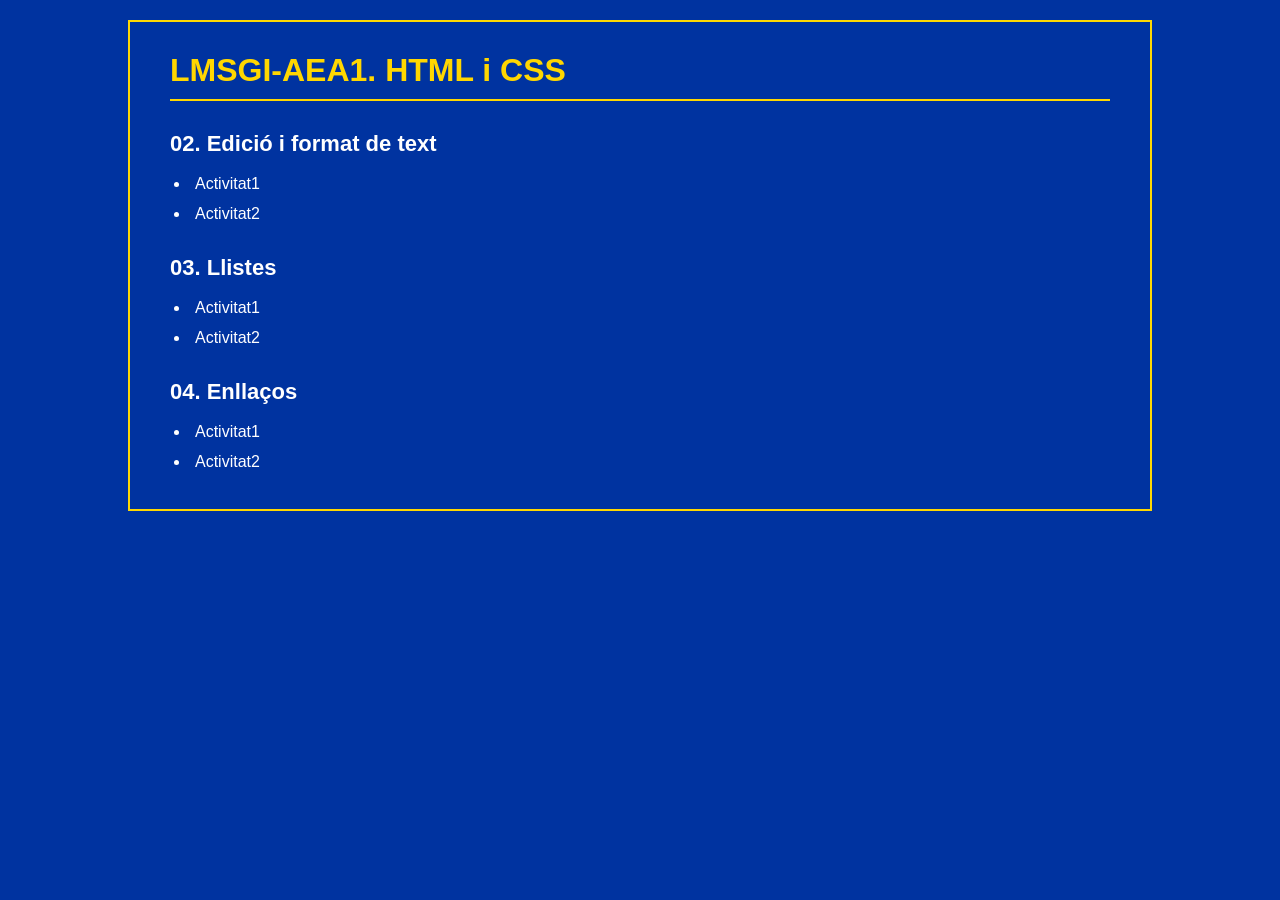
<file: index.html>
<!DOCTYPE html>
<html lang="ca">
<head>
    <meta charset="UTF-8">
    <meta name="viewport" content="width=device-width, initial-scale=1.0">
    <title>LMSGI-AEA1. HTML i CSS</title>
    <link rel="stylesheet" href="estil.css">
</head>
<body>

    <div class="container">
        <h1>LMSGI-AEA1. HTML i CSS</h1>

        <h2>02. Edició i format de text</h2>
        <ul>
            <li><a href="Clases%20segundo/02.%20Edici%C3%B3%20i%20format%20del%20text/Activitats/Activitat1/activitat1Text.html">Activitat1</a></li>
            <li><a href="Clases%20segundo/02.%20Edici%C3%B3%20i%20format%20del%20text/Activitats/Activitat2/activitat2Text.html">Activitat2</a></li>
        </ul>

        <h2>03. Llistes</h2>
        <ul>
            <li><a href="Clases%20segundo/03_Llistes/activitats/activitat1/activitat1Llistes.html">Activitat1</a></li>
            <li><a href="Clases%20segundo/03_Llistes/activitats/activitat2/activitat2Llistes.html">Activitat2</a></li>
        </ul>

        <h2>04. Enllaços</h2>
        <ul>
            <li><a href="05_Enllacos/activitat1.html">Activitat1</a></li>
            <li><a href="05_Enllacos/activitat2.html">Activitat2</a></li>
        </ul>
    </div>

</body>
</html>
</file>
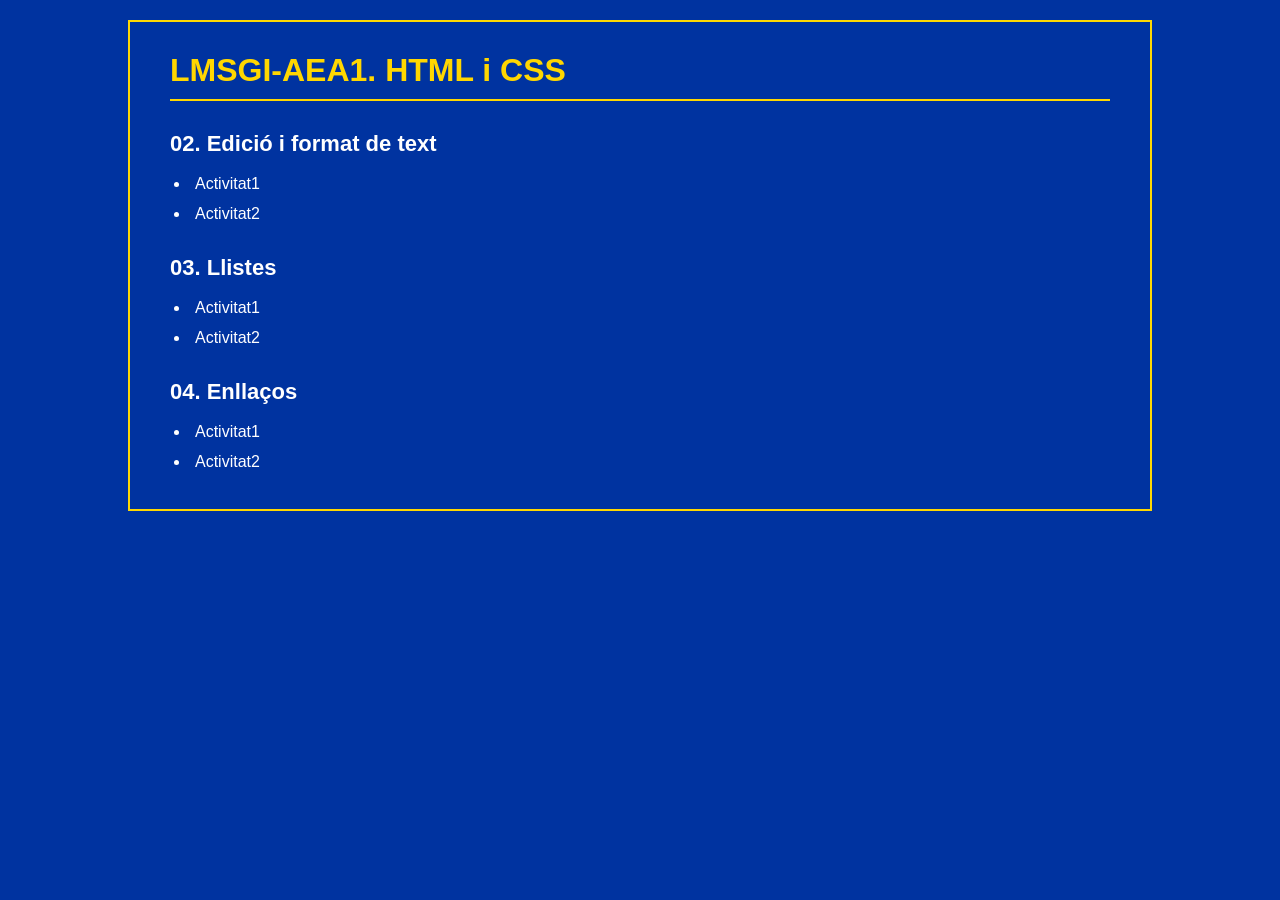
<file: Clases segundo/04. Enllaços/Activitat 1/index.html>
<!DOCTYPE html>
<html lang="ca">
<head>
    <meta charset="UTF-8">
    <meta name="viewport" content="width=device-width, initial-scale=1.0">
    <title>LMSGI-AEA1. HTML i CSS</title>
    <link rel="stylesheet" href="estil.css">
</head>
<body>

    <div class="container">
        <h1>LMSGI-AEA1. HTML i CSS</h1>

        <h2>02. Edició i format de text</h2>
        <ul>
            <li><a href="https://github.com/adrianespinosa-es/Lenguaje-de-marcas/blob/main/Clases%20segundo/02.%20Edici%C3%B3%20i%20format%20del%20text/Activitats/Activitat1/activitat1Text.html">Activitat1</a></li>
            <li><a href="https://github.com/adrianespinosa-es/Lenguaje-de-marcas/blob/main/Clases%20segundo/02.%20Edici%C3%B3%20i%20format%20del%20text/Activitats/Activitat2/activitat2Text.html">Activitat2</a></li>
        </ul>

        <h2>03. Llistes</h2>
        <ul>
            <li><a href="https://github.com/adrianespinosa-es/Lenguaje-de-marcas/blob/main/Clases%20segundo/03_Llistes/activitats/activitat1/activitat1Llistes.html">Activitat1</a></li>
            <li><a href="https://github.com/adrianespinosa-es/Lenguaje-de-marcas/blob/main/Clases%20segundo/03_Llistes/activitats/activitat2/activitat2Llistes.html">Activitat2</a></li>
        </ul>

        <h2>04. Enllaços</h2>
        <ul>
            <li><a href="05_Enllacos/activitat1.html">Activitat1</a></li>
            <li><a href="05_Enllacos/activitat2.html">Activitat2</a></li>
        </ul>
    </div>

</body>
</html>
</file>
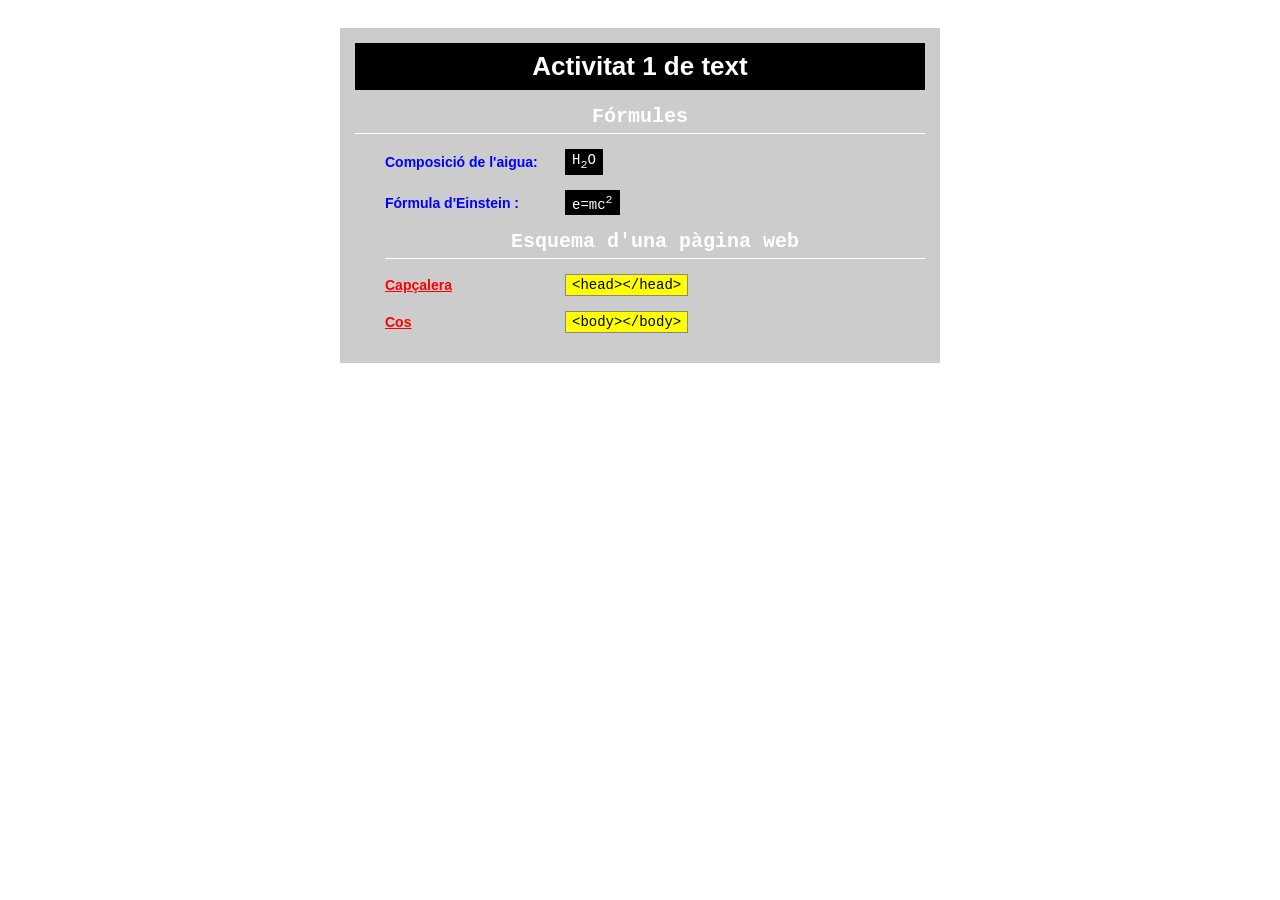
<file: Clases segundo/02. Edició i format del text/Activitats/Activitat1/activitat1Text.html>
<!DOCTYPE html>
<html lang="ca">
<head>
    <meta charset="UTF-8">
    <meta name="viewport" content="width=device-width, initial-scale=1.0">
    <title>Activitat 1 de text</title>
    <link rel="stylesheet" href="activitat1Text.css">
</head>
<body>

    <div class="contenedor">
        <!-- Encabezado principal -->
        <h1>Activitat 1 de text</h1>

        <!-- Seccion Formules -->
        <h2>Fórmules</h2>
        <div class="linea"></div>

        <div class="filas-contenedor">
            <div class="fila">
                <span class="etiqueta blau">Composició de l'aigua:</span>
                <span class="resultado fondo-negro">H<sub>2</sub>O</span>
            </div>

            <div class="fila">
                <span class="etiqueta blau">Fórmula d'Einstein :</span>
                <span class="resultado fondo-negro">e=mc<sup>2</sup></span>
            </div>

            <!-- Seccion Esquema -->
            <h2>Esquema d'una pàgina web</h2>
            <div class="linea"></div>

            <div class="fila">
                <span class="etiqueta vermell negreta subrayado">Capçalera</span>
                <span class="resultado fondo-amarillo">&lt;head&gt;&lt;/head&gt;</span>
            </div>

            <div class="fila">
                <span class="etiqueta vermell negreta subrayado">Cos</span>
                <span class="resultado fondo-amarillo">&lt;body&gt;&lt;/body&gt;</span>
            </div>
        </div>
    </div>

</body>
</html>
</file>
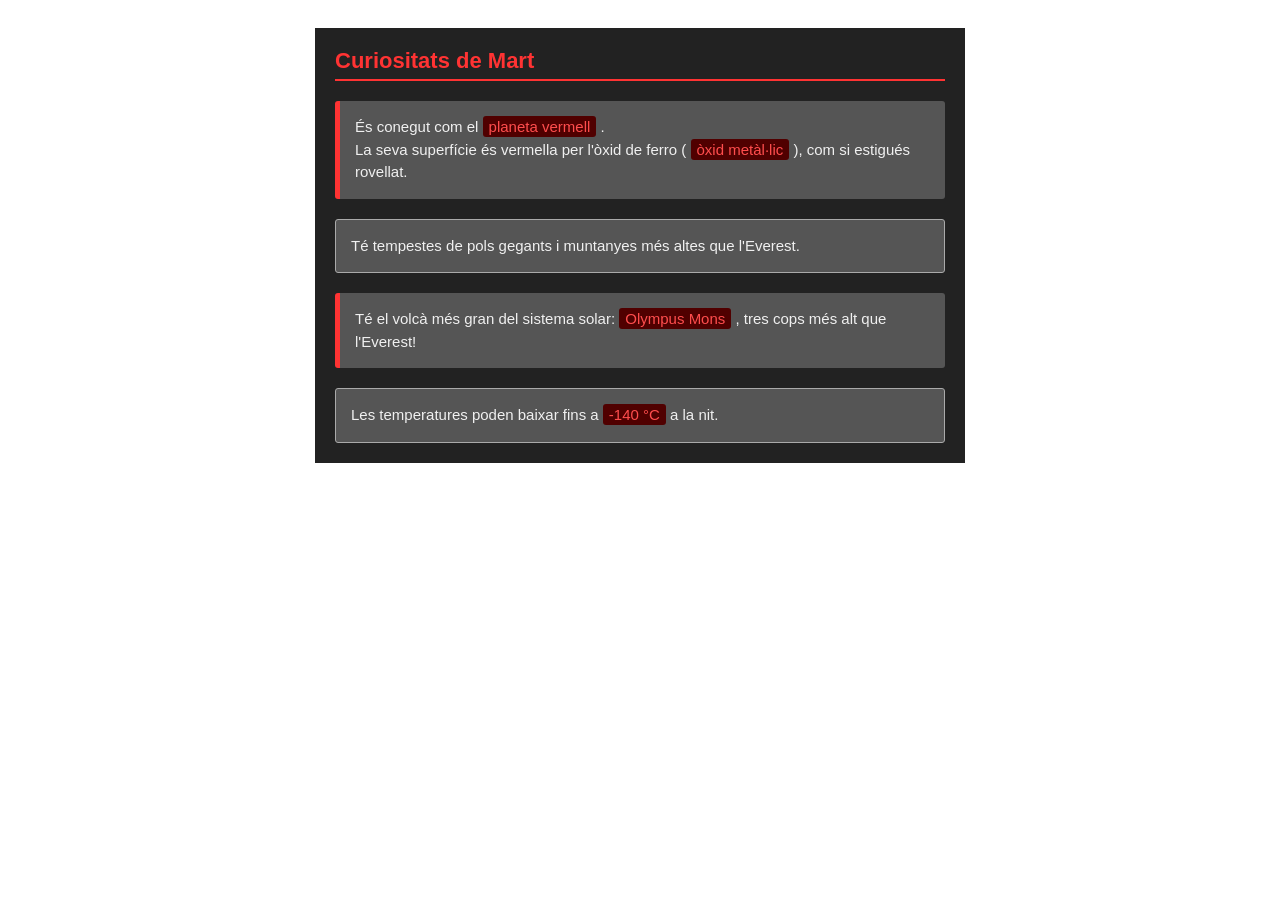
<file: Clases segundo/02. Edició i format del text/Activitats/Activitat2/activitat2Text.html>
<!DOCTYPE html>
<html lang="ca">
<head>
    <meta charset="UTF-8">
    <meta name="viewport" content="width=device-width, initial-scale=1.0">
    <title>Curiositats de Mart</title>
    <link rel="stylesheet" href="activitat2Text.css">
</head>
<body>

    <div class="contenedor-principal">
        <!-- Título principal con línea inferior -->
        <h1>Curiositats de Mart</h1>

        <!-- Párrafo 1 (con borde rojo lateral) -->
        <div class="caja caja-borde-rojo">
            <p>
                És conegut com el <span class="destacat">planeta vermell</span> .<br>
                La seva superfície és vermella per l'òxid de ferro ( <span class="destacat">òxid metàl·lic</span> ), com si estigués rovellat.
            </p>
        </div>

        <!-- Párrafo 2 (con borde claro completo) -->
        <div class="caja caja-borde-gris">
            <p>Té tempestes de pols gegants i muntanyes més altes que l'Everest.</p>
        </div>

        <!-- Párrafo 3 (con borde rojo lateral) -->
        <div class="caja caja-borde-rojo">
            <p>
                Té el volcà més gran del sistema solar: <span class="destacat">Olympus Mons</span> , tres cops més alt que l'Everest!
            </p>
        </div>

        <!-- Párrafo 4 (con borde claro completo) -->
        <div class="caja caja-borde-gris">
            <p>
                Les temperatures poden baixar fins a <span class="destacat">-140 °C</span> a la nit.
            </p>
        </div>
    </div>

</body>
</html>
</file>
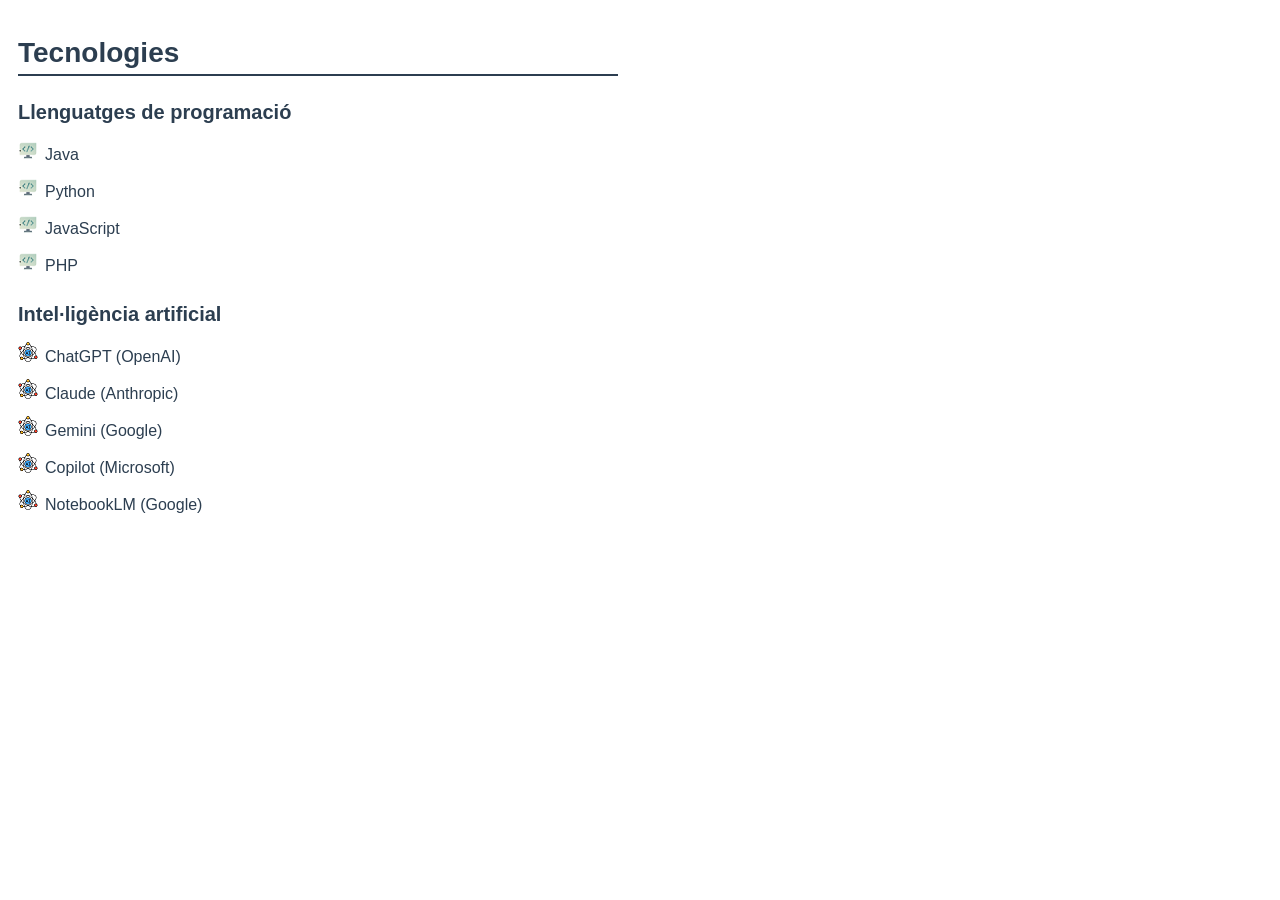
<file: Clases segundo/03_Llistes/activitats/activitat1/activitat1Llistes.html>
<!DOCTYPE html>
<html lang="ca">
<head>
    <meta charset="UTF-8">
    <meta name="viewport" content="width=device-width, initial-scale=1.0">
    <title>Tecnologies</title>
    <link rel="stylesheet" href="activitat1Llistes.css">
</head>
<body>

    <div class="container">
        <h1>Tecnologies</h1>

        <h2>Llenguatges de programació</h2>
        <ul class="llista-programacio">
            <li>Java</li>
            <li>Python</li>
            <li>JavaScript</li>
            <li>PHP</li>
        </ul>

        <h2>Intel·ligència artificial</h2>
        <ul class="llista-ai">
            <li>ChatGPT (OpenAI)</li>
            <li>Claude (Anthropic)</li>
            <li>Gemini (Google)</li>
            <li>Copilot (Microsoft)</li>
            <li>NotebookLM (Google)</li>
        </ul>
    </div>

</body>
</html>
</file>
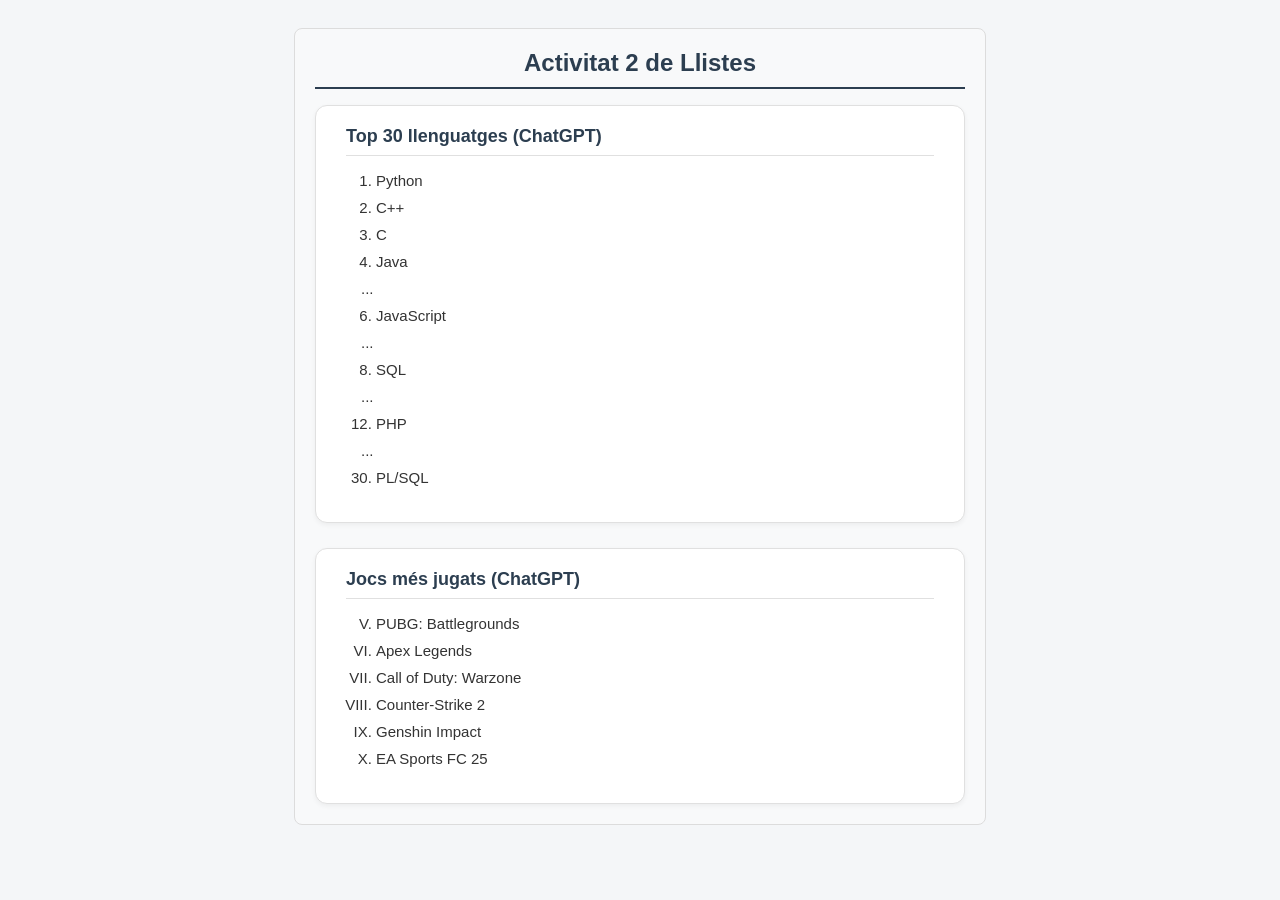
<file: Clases segundo/03_Llistes/activitats/activitat2/activitat2Llistes.html>
<!DOCTYPE html>
<html lang="ca">
<head>
    <meta charset="UTF-8">
    <meta name="viewport" content="width=device-width, initial-scale=1.0">
    <title>Activitat 2 de Llistes</title>
    <link rel="stylesheet" href="activitat2Llistes.css">
</head>
<body>

    <div class="main-container">
        <h1 class="main-title">Activitat 2 de Llistes</h1>

        <section>
            <h2>Top 30 llenguatges (ChatGPT)</h2>
            <ol>
                <li>Python</li>
                <li>C++</li>
                <li>C</li>
                <li>Java</li>
                <li class="no-number">...</li>
                <li value="6">JavaScript</li>
                <li class="no-number">...</li>
                <li value="8">SQL</li>
                <li class="no-number">...</li>
                <li value="12">PHP</li>
                <li class="no-number">...</li>
                <li value="30">PL/SQL</li>
            </ol>
        </section>

        <section>
            <h2>Jocs més jugats (ChatGPT)</h2>
            <ol type="I" start="5">
                <li>PUBG: Battlegrounds</li>
                <li>Apex Legends</li>
                <li>Call of Duty: Warzone</li>
                <li>Counter-Strike 2</li>
                <li>Genshin Impact</li>
                <li>EA Sports FC 25</li>
            </ol>
        </section>
    </div>

</body>
</html>
</file>
<file: estil.css>
/* Fons blau per a tota la pàgina */
body {
    background-color: #0033a0;
    font-family: Arial, sans-serif;
    color: #ffffff;
    margin: 0;
    padding: 20px 0;
    display: flex;
    justify-content: center;
}

/* Contenidor amb un borde gold que ocupa un 80% de l'amplada */
.container {
    width: 80%;
    border: 2px solid gold;
    padding: 20px 40px;
    box-sizing: border-box;
}

/* Capçalera de primer nivell de color gold amb línia inferior */
h1 {
    color: gold;
    font-size: 32px;
    border-bottom: 2px solid gold;
    padding-bottom: 10px;
    margin-top: 10px;
}

/* Capçalera de segon nivell */
h2 {
    font-size: 22px;
    margin-top: 30px;
    margin-bottom: 10px;
}

/* Estils de les llistes */
ul {
    list-style-type: disc;
    padding-left: 20px;
}

ul li {
    margin-bottom: 8px;
}

/* Estils generals dels enllaços */
a {
    color: #ffffff;
    text-decoration: none;
    display: inline-block;
    padding: 2px 5px;
    width: 100%;
    box-sizing: border-box;
}

/* Quan es passa per sobre d'un enllaç (hover) */
a:hover {
    color: #0033a0;
    background-color: #ffffff;
}
</file>
<file: Clases segundo/04. Enllaços/Activitat 1/estil.css>
/* Fons blau per a tota la pàgina */
body {
    background-color: #0033a0;
    font-family: Arial, sans-serif;
    color: #ffffff;
    margin: 0;
    padding: 20px 0;
    display: flex;
    justify-content: center;
}

/* Contenidor amb un borde gold que ocupa un 80% de l'amplada */
.container {
    width: 80%;
    border: 2px solid gold;
    padding: 20px 40px;
    box-sizing: border-box;
}

/* Capçalera de primer nivell de color gold amb línia inferior */
h1 {
    color: gold;
    font-size: 32px;
    border-bottom: 2px solid gold;
    padding-bottom: 10px;
    margin-top: 10px;
}

/* Capçalera de segon nivell */
h2 {
    font-size: 22px;
    margin-top: 30px;
    margin-bottom: 10px;
}

/* Estils de les llistes */
ul {
    list-style-type: disc;
    padding-left: 20px;
}

ul li {
    margin-bottom: 8px;
}

/* Estils generals dels enllaços */
a {
    color: #ffffff;
    text-decoration: none;
    display: inline-block;
    padding: 2px 5px;
    width: 100%;
    box-sizing: border-box;
}

/* Quan es passa per sobre d'un enllaç (hover) */
a:hover {
    color: #0033a0;
    background-color: #ffffff;
}
</file>
<file: Clases segundo/02. Edició i format del text/Activitats/Activitat1/activitat1Text.css>
/* Estilos generales del cuerpo */
body {
    background-color: #ffffff;
    font-family: Arial, sans-serif;
    display: flex;
    justify-content: center;
    padding-top: 20px;
}

/* Caja gris principal */
.contenedor {
    background-color: #cccccc;
    width: 600px;
    padding: 15px;
    box-sizing: border-box;
}

/* Título superior (fondo negro, texto blanco) */
h1 {
    background-color: #000000;
    color: #ffffff;
    text-align: center;
    margin: 0 0 15px 0;
    padding: 8px;
    font-size: 26px;
    font-weight: bold;
}

/* Subtítulos en la caja gris con tipografía serif/typewriter */
h2 {
    color: #ffffff;
    text-align: center;
    font-family: 'Courier New', Courier, monospace;
    font-size: 20px;
    font-weight: bold;
    margin: 15px 0 5px 0;
}

/* Líneas divisorias horizontales debajo de los títulos */
.linea {
    border-bottom: 1px solid #ffffff;
    margin-bottom: 15px;
}

/* Contenedor para alinear las filas */
.filas-contenedor {
    padding-left: 30px;
}

/* Distribución de cada fila */
.fila {
    display: flex;
    align-items: center;
    margin-bottom: 15px;
}

/* Etiquetas del lado izquierdo */
.etiqueta {
    width: 180px; /* Ancho fijo para alineación vertical idéntica */
    font-size: 14px;
}

/* Colores y estilos específicos de texto */
.blau {
    color: #0000ff;
    font-weight: bold;
}

.vermell {
    color: #ff0000;
}

.negreta {
    font-weight: bold;
}

.subrayado {
    text-decoration: underline;
}

/* Estilos de las cajas de resultados */
.resultado {
    padding: 2px 6px;
    font-family: 'Courier New', Courier, monospace;
    font-size: 14px;
}

.fondo-negro {
    background-color: #000000;
    color: #ffffff;
    border: 1px solid #000000;
}

.fondo-amarillo {
    background-color: #ffff00;
    color: #000000;
    border: 1px solid #888888;
}
</file>
<file: Clases segundo/02. Edició i format del text/Activitats/Activitat2/activitat2Text.css>
/* Estilos generales del cuerpo */
body {
    background-color: #ffffff;
    font-family: Arial, Helvetica, sans-serif;
    display: flex;
    justify-content: center;
    padding-top: 20px;
}

/* Contenedor principal de color oscuro */
.contenedor-principal {
    background-color: #222222;
    width: 650px;
    padding: 20px;
    box-sizing: border-box;
    color: #ffffff;
}

/* Título de la actividad */
h1 {
    color: #ff3333;
    font-size: 22px;
    margin: 0 0 10px 0;
    padding-bottom: 5px;
    border-bottom: 2px solid #ff3333;
}

/* Estilo base para las cajas grises de texto */
.caja {
    background-color: #555555;
    margin-top: 20px;
    padding: 15px;
    border-radius: 3px;
}

.caja p {
    margin: 0;
    line-height: 1.5;
    font-size: 15px;
    color: #f0f0f0;
}

/* Estilo 1: Caja con borde rojo grueso solo en la izquierda */
.caja-borde-rojo {
    border-left: 5px solid #ff3333;
}

/* Estilo 2: Caja con borde fino gris claro alrededor */
.caja-borde-gris {
    border: 1px solid #aaaaaa;
}

/* Clase reutilizable para el texto resaltado (fondo rojo oscuro y texto rojo claro) */
.destacat {
    background-color: #500000;
    color: #ff4d4d;
    padding: 2px 6px;
    border-radius: 3px;
}
</file>
<file: Clases segundo/03_Llistes/activitats/activitat1/activitat1Llistes.css>
/* Font general per a tota la pàgina */
body {
    font-family: Arial, sans-serif;
    color: #2c3e50;
}

/* Contenidor opcional per simular la millor estructura visual */
.container {
    max-width: 600px;
    padding: 10px;
}

/* Títol principal amb línia a baix */
h1 {
    font-size: 28px;
    margin-bottom: 5px;
    border-bottom: 2px solid #2c3e50;
    padding-bottom: 5px;
}

/* Subtítols */
h2 {
    font-size: 20px;
    margin-top: 25px;
    margin-bottom: 15px;
}

/* Estils generals per a les llistes */
ul {
    list-style-position: inside;
    padding-left: 0;
}

ul li {
    margin-bottom: 10px;
    line-height: 1.5;
}

/* Primera llista amb l'estil d'imatge personalitzat */
ul.llista-programacio {
    list-style-image: url('icona_llenguatges.png');
}

/* Segona llista amb l'estil d'imatge personalitzat */
ul.llista-ai {
    list-style-image: url('ai.png');
}
</file>
<file: Clases segundo/03_Llistes/activitats/activitat2/activitat2Llistes.css>
/* Font general per a tota la pàgina */
body {
    font-family: 'Segoe UI', Tahoma, Geneva, Verdana, sans-serif;
    background-color: #f4f6f8;
    color: #333333;
    padding: 20px;
}

/* Contenidor principal exterior */
.main-container {
    max-width: 650px;
    margin: 0 auto;
    background-color: #f8f9fa;
    border: 1px solid #dcdcdc;
    border-radius: 8px;
    padding: 20px;
}

/* Títol principal amb línia inferior */
.main-title {
    text-align: center;
    color: #2c3e50;
    font-size: 24px;
    margin-top: 0;
    padding-bottom: 10px;
    border-bottom: 2px solid #2c3e50;
}

/* Agrupació de cada secció */
section {
    background-color: #ffffff;
    border: 1px solid #e0e0e0;
    border-radius: 12px;
    padding: 20px 30px;
    box-shadow: 0 2px 5px rgba(0, 0, 0, 0.05);
}

/* Separació entre dos section consecutius */
section + section {
    margin-top: 25px;
}

/* Títol de cada secció */
section h2 {
    color: #2c3e50;
    font-size: 18px;
    margin-top: 0;
    padding-bottom: 8px;
    border-bottom: 1px solid #e0e0e0;
}

/* Estils de les llistes */
ol {
    padding-left: 30px;
}

ol li {
    margin-bottom: 10px;
    font-size: 15px;
}

/* Element de la llista sense numeració (...) */
li.no-number {
    list-style-type: none;
    margin-left: -15px;
}
</file>
